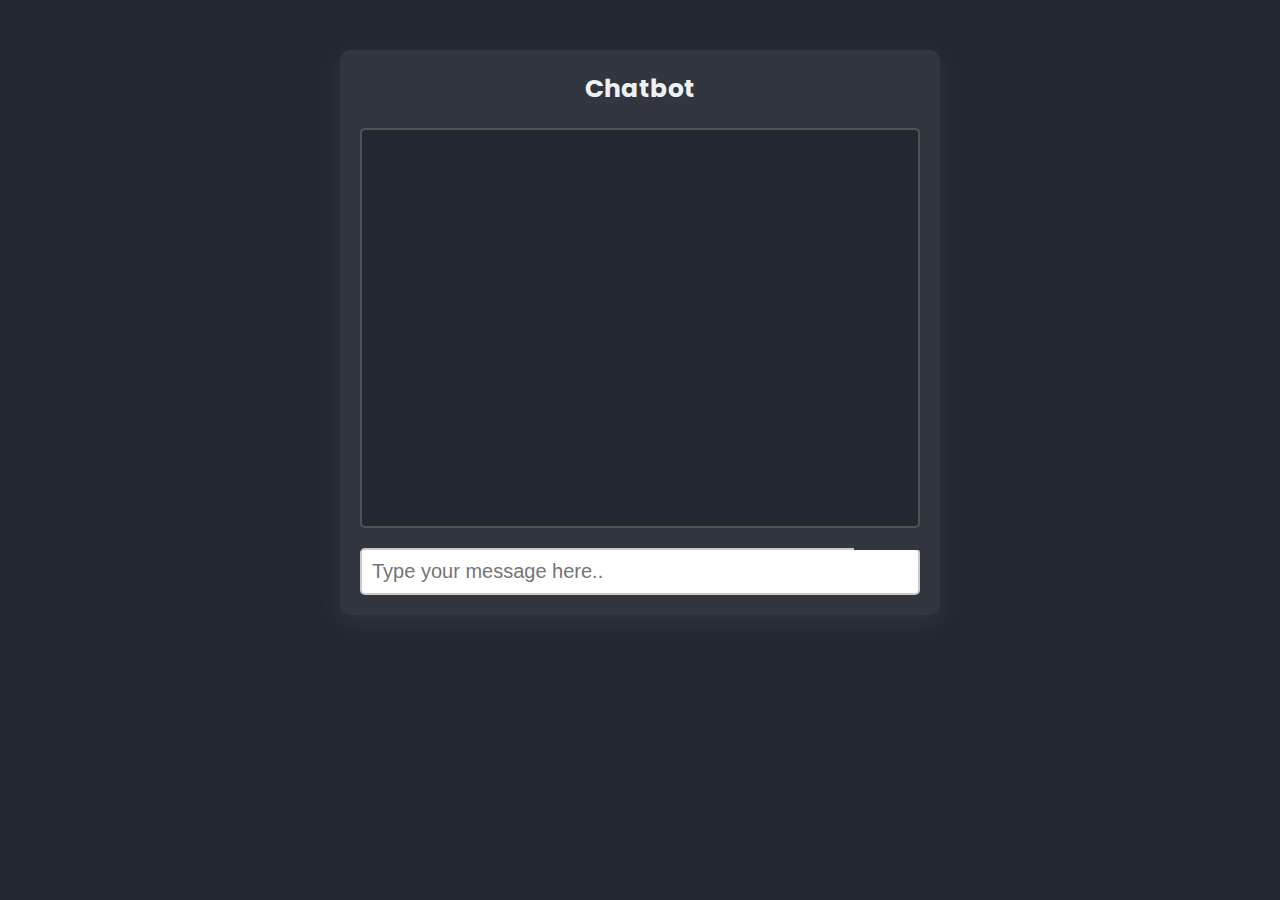
<file: chatbot.html>
<!DOCTYPE html>
<html lang="en">
<head>
    <meta charset="UTF-8">
    <meta name="viewport" content="width=device-width, initial-scale=1.0">
    <title>Fusion Event Management Chatbot</title>
    <link rel="stylesheet" href="chatbot.css">
<link href="https://fonts.googleapis.com/css2?family=Poppins:wght@500&display=swap" rel="stylesheet">
<link rel="stylesheet" href="https://cdnjs.cloudflare.com/ajax/libs/font-awesome/6.5.1/css/all.min.css" integrity="sha512-DTOQO9RWCH3ppGqcWaEA1BIZOC6xxalwEsw9c2QQeAIftl+Vegovlnee1c9QX4TctnWMn13TZye+giMm8e2LwA==" crossorigin="anonymous" referrerpolicy="no-referrer" />
</head>
<body>
    <div class="container">
        <div class="title">Chatbot</div>
        <div class="chat" id="chat"></div>
        <input type="text" class="input" id="input" placeholder="Type your message here.." />
        <button class="button" id="button"><i class="fa-brands fa-telegram"></i></button>
      </div>
      
      <script src="chatbot.js"></script>
</body>
</html>
</file>
<file: chatbot.css>
* {
  box-sizing: border-box;
}

body {
  font-family: 'Poppins', sans-serif;
  background: #222831;
  /* */
}

.container {
  width: 600px;
  margin: 50px auto;
  padding: 20px;
  border-radius: 10px;
  box-shadow: #69696d33 0px 7px 29px 0px;
  /**/
  background: #31363F;
  /**/
}

.title {
  text-align: center;
  font-size: 25px;
  font-weight: bold;
  color: #edf1f3;
  /**/
}

.chat {
  height: 400px;
  overflow-y: scroll;
  margin: 20px 0;
  padding: 10px;
  border: 2px solid #545250;
  border-radius: 5px;
  background: #222831;
}

.message {
  display: flex;
  align-items: center;
  margin: 10px 0;
}

.user {
  justify-content: flex-end;
}

.bot {
  justify-content: flex-start;
}

.avatar {
  width: 50px;
  height: 50px;
  border-radius: 50%;
  margin: 0 10px;
}

.user .avatar {
  order: 2;
  background: url("/image/avatar.jpg");
  background-size: cover;
}

.bot .avatar {
  order: 1;
  background: url("/image/bot.jpg");
  background-size: cover;
}

.text {
  max-width: 70%;
  padding: 10px;
  border-radius: 10px;
  font-size: 16px;
  color: white;
}

.user .text {
  background: #4a4d52;
}

.bot .text {
  background: #8c8c8e;
}

.input {
  position: relative;
  width: 100%;
  padding: 10px;
  border: 2px solid #cbcbce;
  border-radius: 5px;
  outline: none;
  font-size: 20px;

}

.input:focus {
  border-color: #8296d0;
  color: #1e1f1f;
}

.button {
  position: absolute;
  width: 80px;
  border: none;
  padding: 1px;
  background: #31363F;
  color: white;
  font-size: 20px;
  font-weight: bold;
  cursor: pointer;
  margin-top: .01rem;
  margin-left: -4.1rem;
  outline: none;

}

button i {
  font-size: 3rem;
}

.button:hover {
  box-shadow: inset 0 0 10px rgba(0, 0, 0, 0.2);
}

.chat::-webkit-scrollbar {
  width: 10px;
}

.chat::-webkit-scrollbar-thumb {
  background: #bcbdc0;
  border-radius: 10px;
}
</file>
